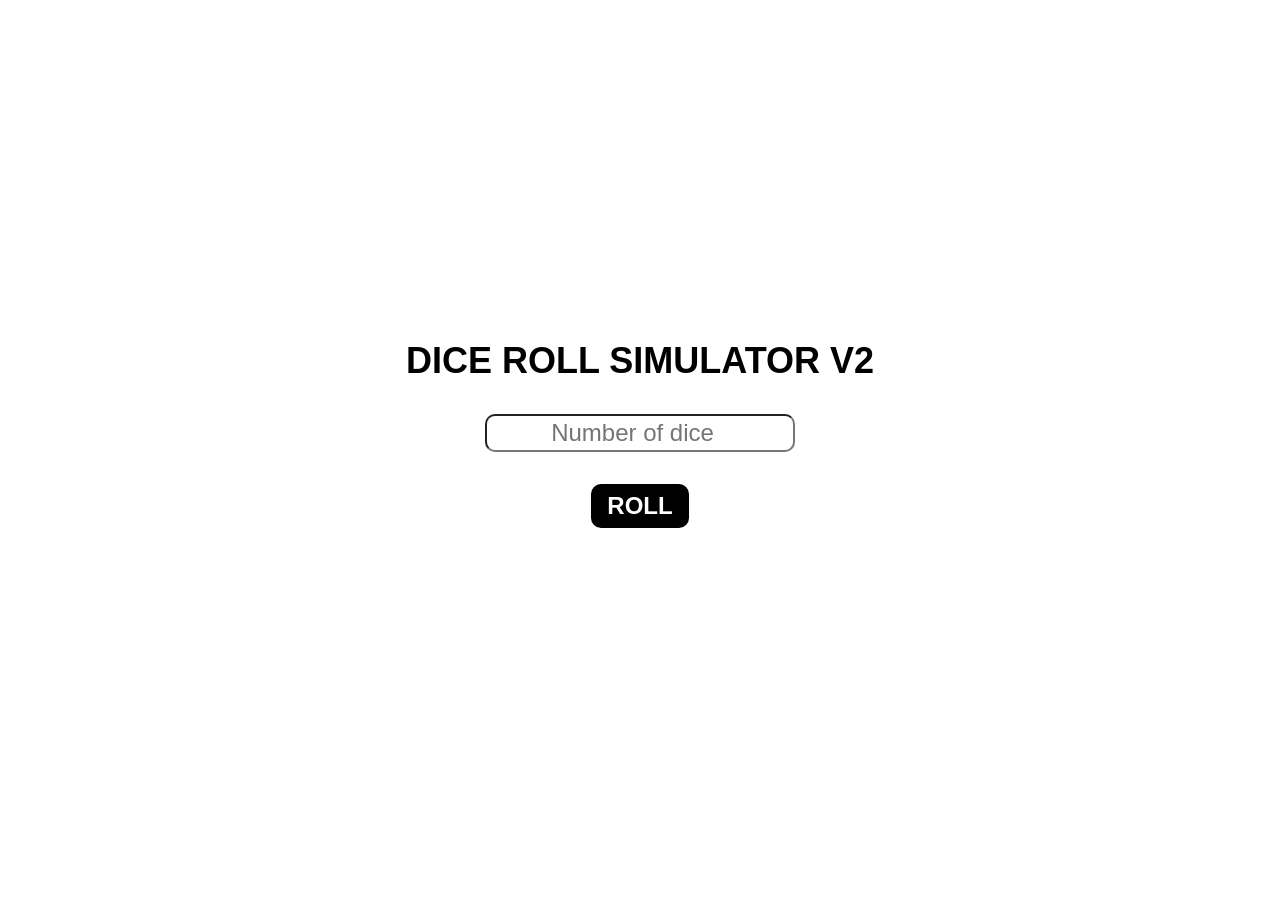
<file: diceSimulator2.html>
<!DOCTYPE html>
<html lang="en">
<head>
    <meta charset="UTF-8">
    <meta name="author" content="Sudaice">
    <meta name="description" content="This is a second version of my roll simulator. you can check the first version out on my github @blinkLab">
    <meta name="viewport" content="width=device-width, initial-scale=1.0">
    <title>Dice Roll Simulator Version 2</title>
    <link rel="stylesheet" href="diceSimulator2.css">
    <link rel="icon" href="diceLogo2.png">
</head>
<body>
    <h2>DICE ROLL SIMULATOR V2</h2>
    <input type="number" id="numberOfDice" min="1" placeholder="Number of dice">
    <button id="button" onclick="roll()">ROLL</button>
    <section id="results"></section>


    <script src="diceSimulator2.js"></script>
</body>
</html>
</file>
<file: diceSimulator2.css>
*{
    padding: 0;
    margin: 0;
    box-sizing: border-box;
}
body{
    font-family: Arial, Helvetica, sans-serif;
    font-size: 1.5rem;
    padding: 1rem;
    display: flex;
    flex-direction: column;
    min-height: 100vh;
    align-items: center;
    justify-content: center;
    gap: 2rem;
}
#numberOfDice{
    border-radius: 10px;
    outline: none;
    font: inherit;
    padding: 0.2rem;
    text-align: center;
}
#button{
    cursor: pointer;
    background-color: black;
    color: white;
    font: inherit;
    padding: 0.5rem 1rem;
    border: none;
    border-radius: 10px;
    transition-duration: .1s;
    font-weight: bold;
}
#button:hover{
    background-color: hsl(0, 0%, 10%);
}
#button:visited{
    background-color: hsl(0, 0%, 20%);
}
#results{
    display: flex;
    flex-direction: row;
    flex-wrap: wrap;
    gap: 2rem;
    justify-content: center;
    align-items: center;
}
.value{
    text-align: center;
}
.dice{
    margin-top: 15px;
    width: 100px;
    height: auto;
}
</file>
